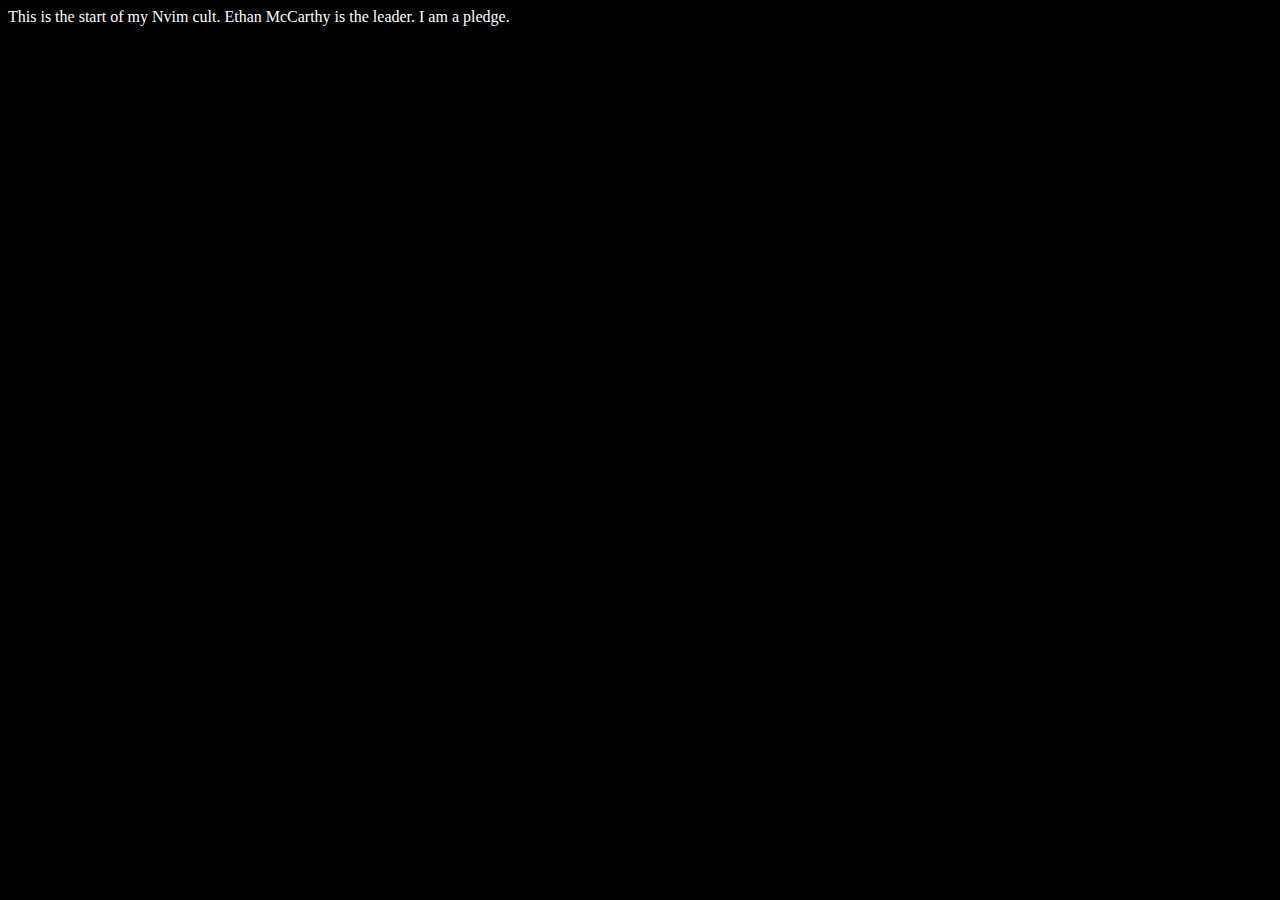
<file: roryWork/index.html>
<!DOCTYPE html>
<html>
	<head>
		<link rel="stylesheet" href="./index.css"></link>
	</head>
	<body>
		This is the start of my Nvim cult. Ethan McCarthy is the leader. I am a pledge.	
	</body>
</html>
</file>
<file: roryWork/index.css>
body-class, body{
	background: black;
	color: white;
};
</file>
